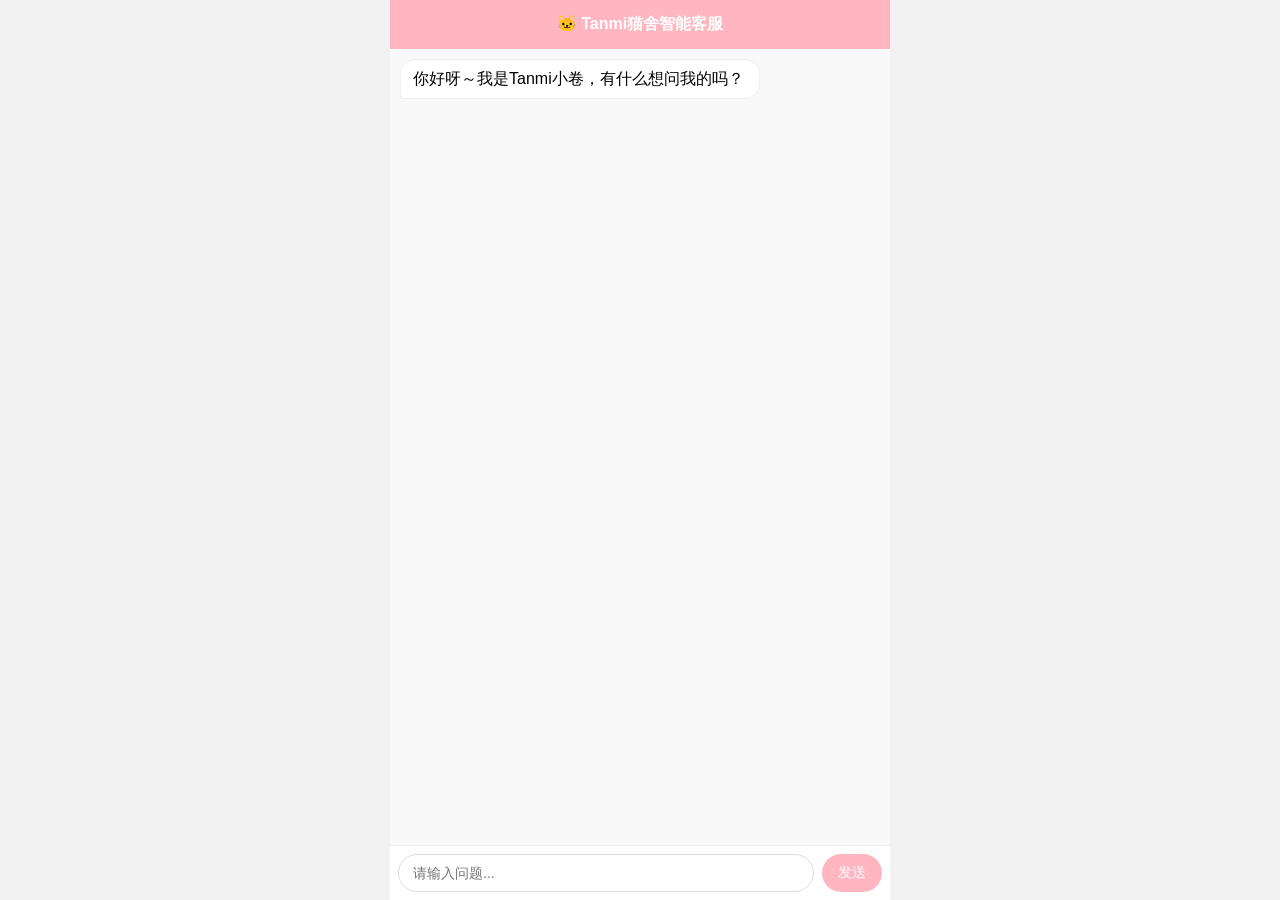
<file: index.html>
<!DOCTYPE html>
<html>
<head>
    <meta charset="utf-8">
    <meta name="viewport" content="width=device-width, initial-scale=1.0">
    <title>🐱 Tanmi猫舍客服</title>
    <style>
        * {
            box-sizing: border-box;
            margin: 0;
            padding: 0;
            font-family: "Microsoft YaHei", sans-serif;
        }
        body {
            background: #f2f2f2;
            max-width: 500px;
            margin: 0 auto;
        }
        .chat-container {
            height: 100vh;
            display: flex;
            flex-direction: column;
            background: #fff;
        }
        .chat-header {
            background: #ffb6c1;
            color: #fff;
            padding: 14px;
            text-align: center;
            font-size: 16px;
            font-weight: bold;
        }
        .chat-box {
            flex: 1;
            padding: 10px;
            overflow-y: auto;
            background: #f9f9f9;
        }
        .message {
            margin-bottom: 10px;
            max-width: 75%;
            line-height: 1.4;
            word-break: break-word;
        }
        .user-message {
            background: #d3eafd;
            margin-left: auto;
            border-radius: 15px 15px 3px 15px;
            padding: 8px 12px;
        }
        .bot-message {
            background: #fff;
            border: 1px solid #eee;
            border-radius: 15px 15px 15px 3px;
            padding: 8px 12px;
        }
        .input-area {
            display: flex;
            padding: 8px;
            border-top: 1px solid #eee;
        }
        #userInput {
            flex: 1;
            padding: 10px 14px;
            border: 1px solid #ddd;
            border-radius: 25px;
            outline: none;
            font-size: 14px;
        }
        #sendBtn {
            margin-left: 8px;
            padding: 0 16px;
            border: none;
            background: #ffb6c1;
            color: #fff;
            border-radius: 25px;
            cursor: pointer;
            font-size: 14px;
        }
        #sendBtn:active {
            background: #f8a5b0;
        }
    </style>
</head>
<body>
    <div class="chat-container">
        <div class="chat-header">🐱 Tanmi猫舍智能客服</div>
        <div class="chat-box" id="chatBox">
            <div class="message bot-message">你好呀～我是Tanmi小卷，有什么想问我的吗？</div>
        </div>
        <div class="input-area">
            <input type="text" id="userInput" placeholder="请输入问题..." autocomplete="off">
            <button id="sendBtn">发送</button>
        </div>
    </div>

    <script>
        const chatBox = document.getElementById('chatBox');
        const userInput = document.getElementById('userInput');
        const sendBtn = document.getElementById('sendBtn');

        function addMessage(text, isUser) {
            const div = document.createElement('div');
            div.className = isUser ? 'message user-message' : 'message bot-message';
            div.textContent = text;
            chatBox.appendChild(div);
            chatBox.scrollTop = chatBox.scrollHeight;
        }

        function sendMessage() {
            const text = userInput.value.trim();
            if (!text) return;
            addMessage(text, true);
            userInput.value = '';

            // 模拟回复（你原来前端就是这样）
            setTimeout(() => {
                addMessage('我是客服机器人，正在等你对接后端接口～', false);
            }, 600);
        }

        sendBtn.addEventListener('click', sendMessage);
        userInput.addEventListener('keydown', function(e) {
            if (e.key === 'Enter') sendMessage();
        });
    </script>
</body>
</html>
</file>
